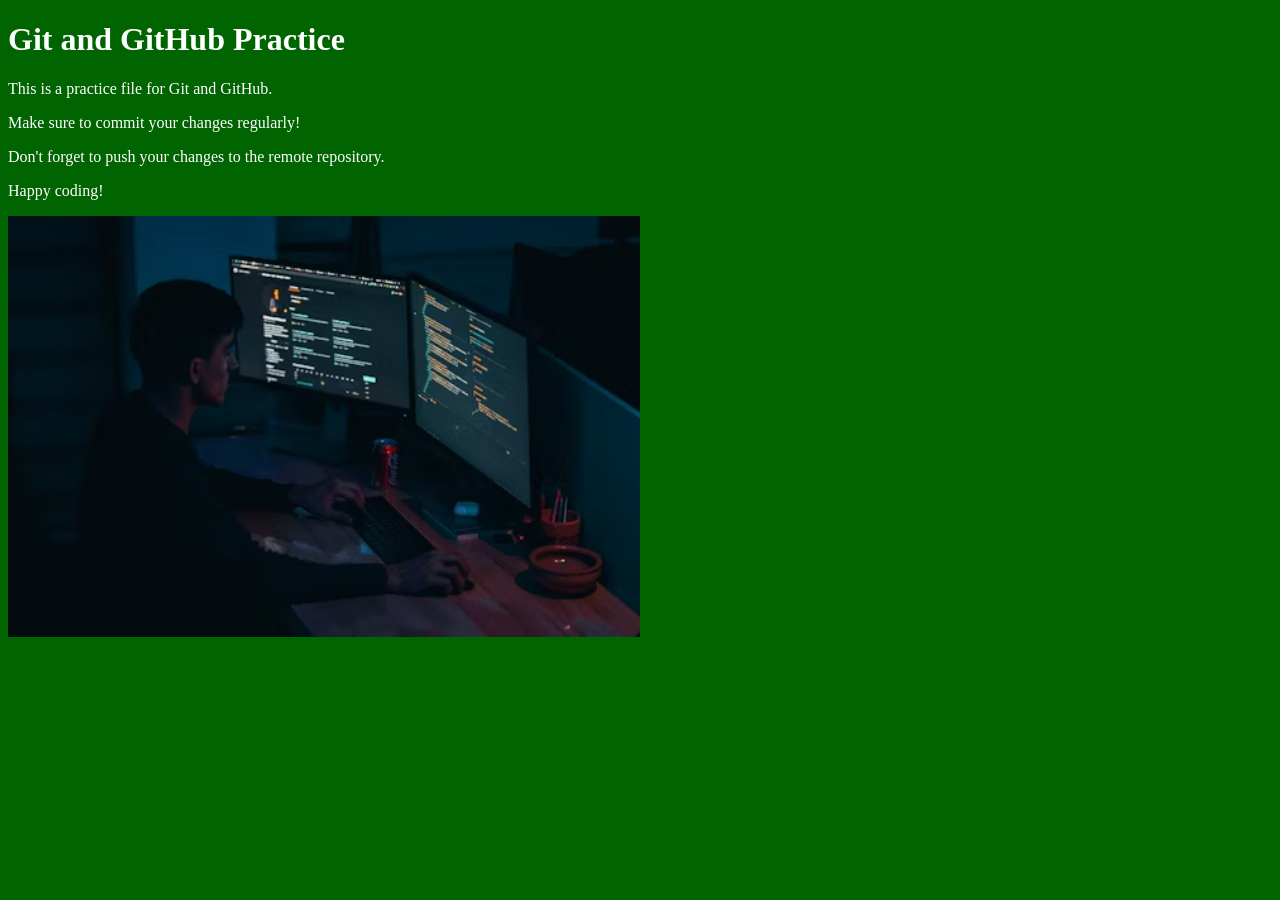
<file: Index.html>
<!DOCTYPE html>
<html lang="en">
<head>
    <meta charset="UTF-8">
    <meta name="viewport" content="width=device-width, initial-scale=1.0">
    <title>git github practice</title>
    <link rel="stylesheet" href="styles/gitPrac.css">
</head>
<body>
    <div>
        <h1>Git and GitHub Practice</h1>
        <p>This is a practice file for Git and GitHub.</p>
        <p>Make sure to commit your changes regularly!</p>
        <p>Don't forget to push your changes to the remote repository.</p>
        <p>Happy coding!</p>
        <img class="imgStyle" src="images/photo-1623479322729-28b25c16b011.png" alt="">
    </div>
</body>
</html>
</file>
<file: styles/gitPrac.css>
*{
    background-color: darkgreen;
    color: white;

}
.imgStyle{
    width: 50%;
    height: 50%;
}
ul li{
    list-style: none;
    display: inline;

}
ul > li > a {
    text-decoration: none;
    background-color: yellow;
    padding: 2px 5px;
    color: red;
    
}
ul > li > a:hover {
    background-color: red;
    color: yellow;
}
.form-section{
    background-color: white;
    color: gold;
}
fieldset label{
    /* display: block; */
}
table,td,th{
    border: 1px solid black;
    border-collapse: collapse;
    padding: 10px 100px;
}
tfoot td{
    font-style: italic;
    padding: 10px 20px;
}
caption{
    font-size: 20px;
    font-weight: bold;
}


/* submenu */
ul.sub-menu{
  display: none;
  position: absolute;
  /* background-color: #f9f9f9; */
  min-width: 160px;
  box-shadow: 0px 8px 16px 0px rgba(0,0,0,0.2);
  padding: 12px 0;
  z-index: 1;
  margin: 0;
}
ul.sub-menu li{
    display: block;
    color: black;
    text-align: left;
}
ul.sub-menu li a{
    text-decoration: none;
    color: black;
    padding: 12px 16px;
    display: block;
}
ul > li:hover > ul.sub-menu{
    display: block;
}
</file>
